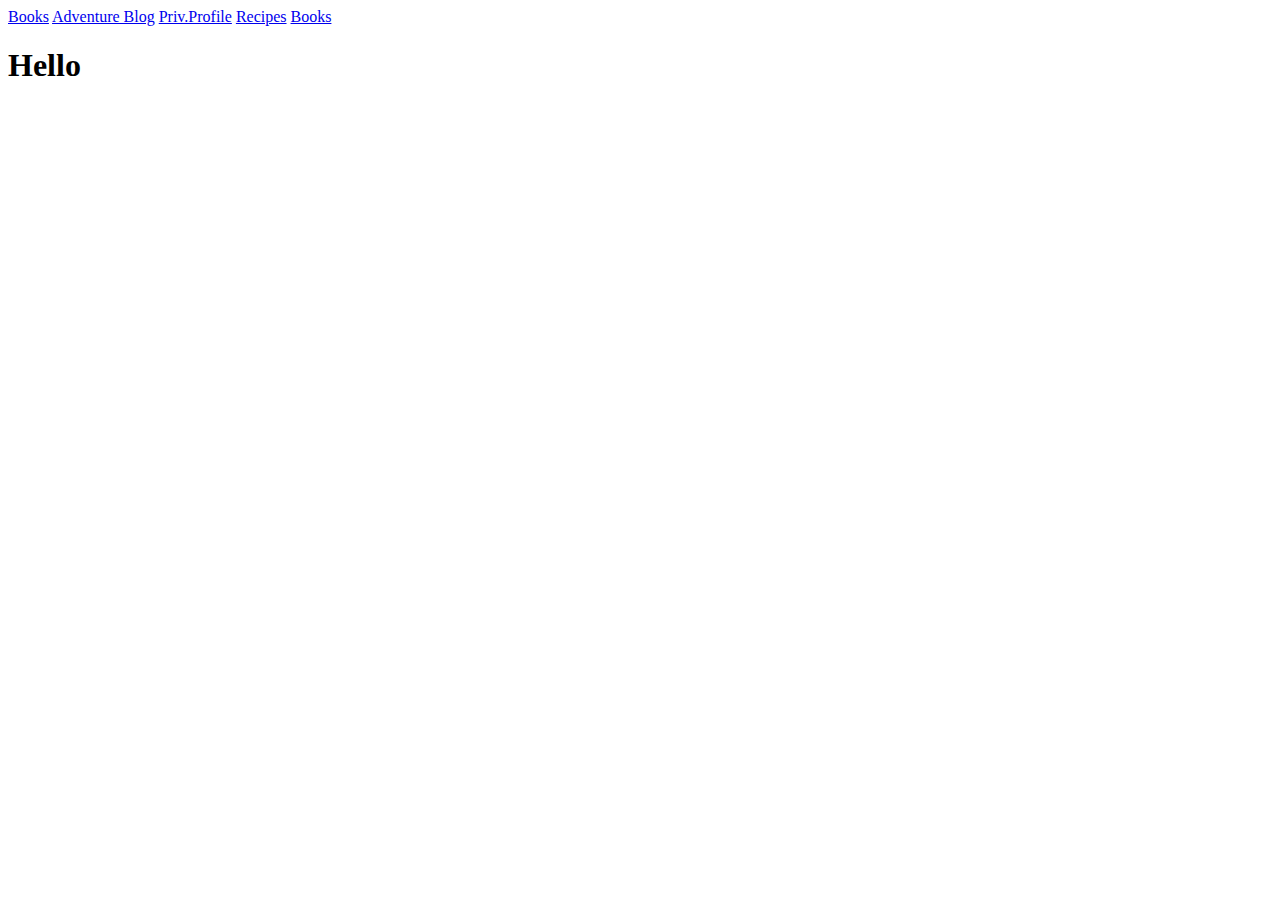
<file: index.html>
<!DOCTYPE html>
<html lang="en">
<head>
    <meta charset="UTF-8">
    <meta name="viewport" content="width=device-width, initial-scale=1.0">
    <title>Document</title>
</head>
<body>
    <a href="./favorite_books_page.html">Books</a>
    <a href="./adventure_blog_page.html">Adventure Blog</a>
    <a href="./private_profile_page.html">Priv.Profile</a>
    <a href="./recipes.html">Recipes</a>
    <a href="./favorite_books_page.html">Books</a>
    <h1>Hello</h1>
</body>
</html>
</file>
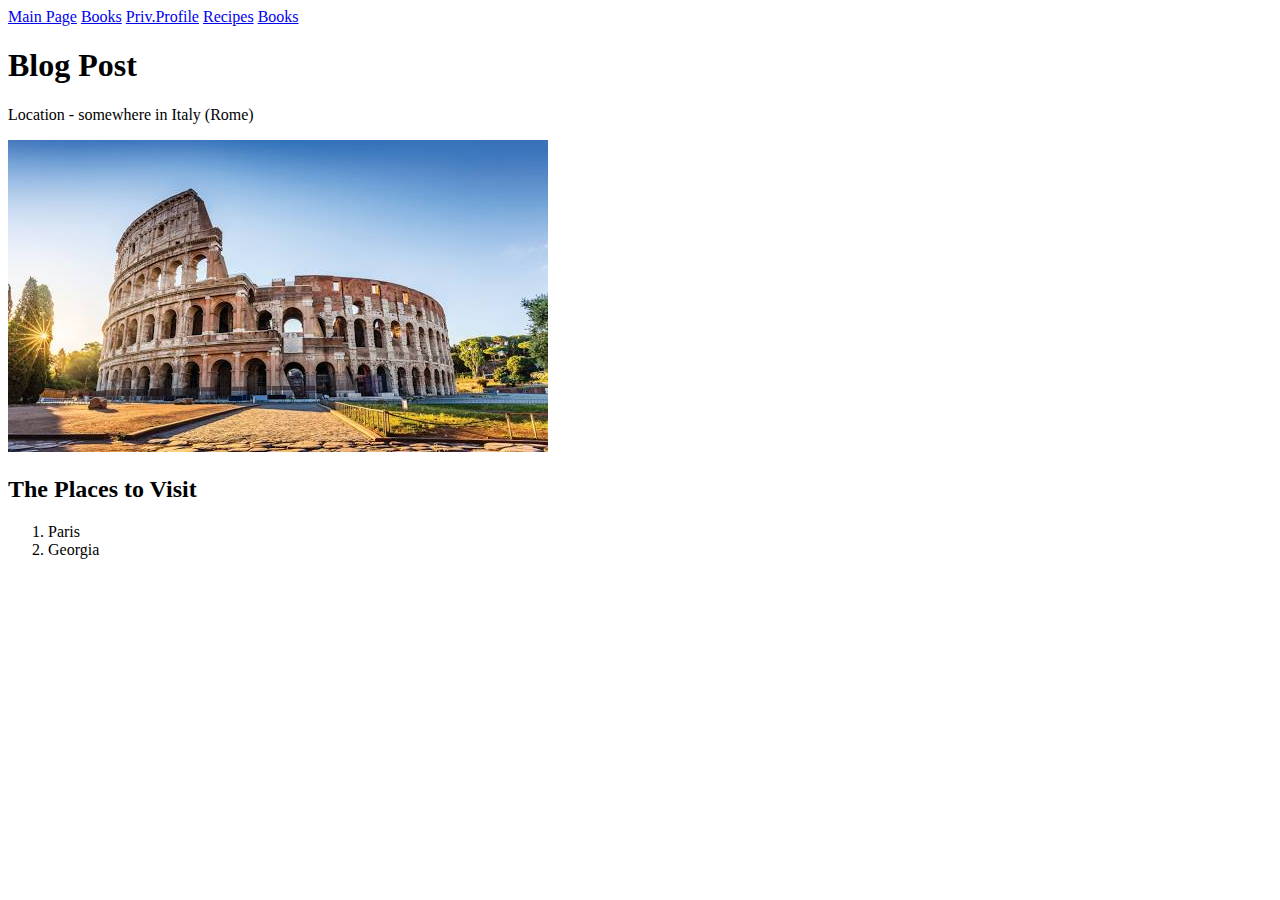
<file: adventure_blog_page.html>
<!DOCTYPE html>
<html lang="en">
<head>
    <meta charset="UTF-8">
    <title>Adventure Blog Post</title>
</head>
<body>
    <a href="./index.html">Main Page</a>
    <a href="./favorite_books_page.html">Books</a>
    <a href="./private_profile_page.html">Priv.Profile</a>
    <a href="./recipes.html">Recipes</a>
    <a href="./favorite_books_page.html">Books</a>
    <h1>Blog Post</h1>
    <p>Location - somewhere in Italy (Rome)</p>
    <img src="[data-uri]" alt="Italy - Rome" />
<h2>The Places to Visit</h2>
<ol>
    <li>Paris</li>
    <li>Georgia</li>
</ol>
</body>
</html>
</file>
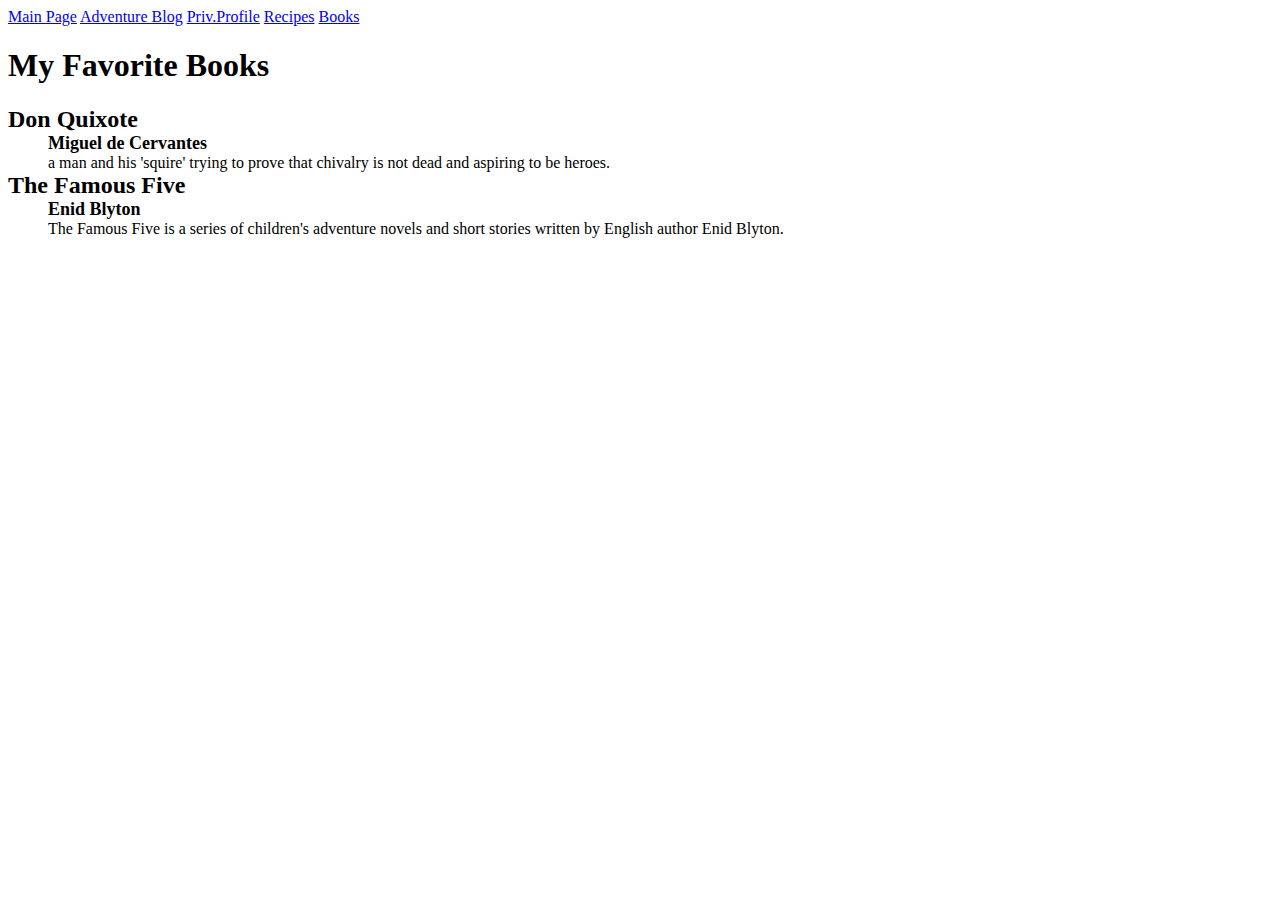
<file: favorite_books_page.html>
<!DOCTYPE html>
<html lang="en">
<head>
    <meta charset="UTF-8">
    <title>Favorite Books Page</title>
</head>
<body>
    <a href="./index.html">Main Page</a>
    <a href="./adventure_blog_page.html">Adventure Blog</a>
    <a href="./private_profile_page.html">Priv.Profile</a>
    <a href="./recipes.html">Recipes</a>
    <a href="./favorite_books_page.html">Books</a>
    <h1>My Favorite Books</h1>
    <dl>
        <dt style="font-weight: 900; font-size: 24px;">Don Quixote</dt>
        <dd style="font-size: 18px; font-weight: 600;">Miguel de Cervantes</dd>
        <dd>a man and his 'squire' trying to prove that chivalry is not dead and aspiring to be heroes.</dd>

        <dt style="font-weight: 900; font-size: 24px;">The Famous Five</dt>
        <dd style="font-size: 18px; font-weight: 600;">Enid Blyton</dd>
        <dd>The Famous Five is a series of children's adventure novels
         and short stories written by English author Enid Blyton.</dd>
    </dl>
</body>
</html>
</file>
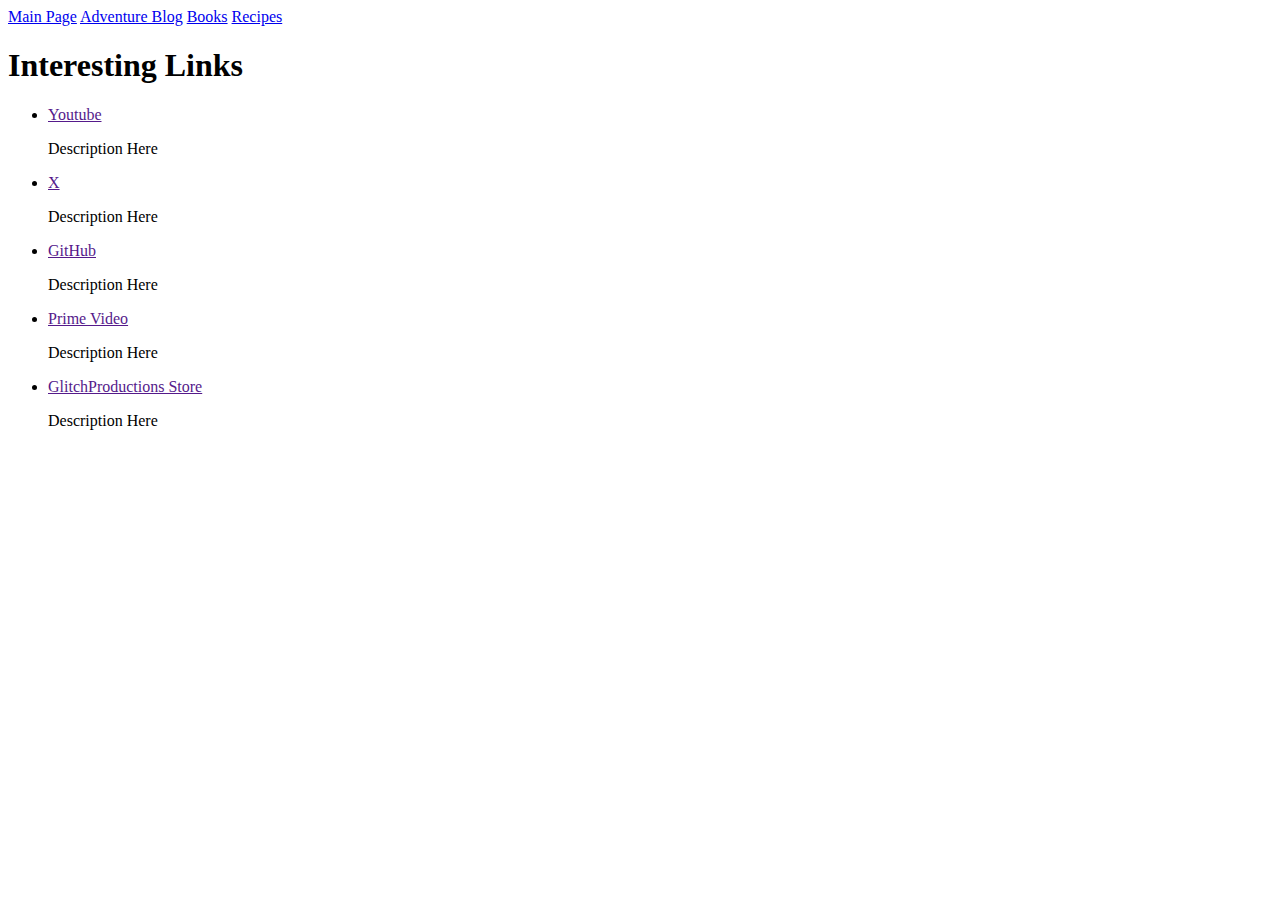
<file: interesting_links_page.html>
<!DOCTYPE html>
<html lang="en">
<head>
    <meta charset="UTF-8">
    <title>Document</title>
</head>
<body>
    <a href="./index.html">Main Page</a>
    <a href="./adventure_blog_page.html">Adventure Blog</a>
    <a href="./favorite_books_page.html">Books</a>
    <a href="./recipes.html">Recipes</a>

    <h1>Interesting Links</h1>
    <ul>
        <li><a href="">Youtube</a></li>
        <p>Description Here</p>
        <li><a href="">X</a></li>
        <p>Description Here</p>
        <li><a href="">GitHub</a></li>
        <p>Description Here</p>
        <li><a href="">Prime Video</a></li>
        <p>Description Here</p>
        <li><a href="">GlitchProductions Store</a></li>
        <p>Description Here</p>
    </ul>
</body>
</html>
</file>
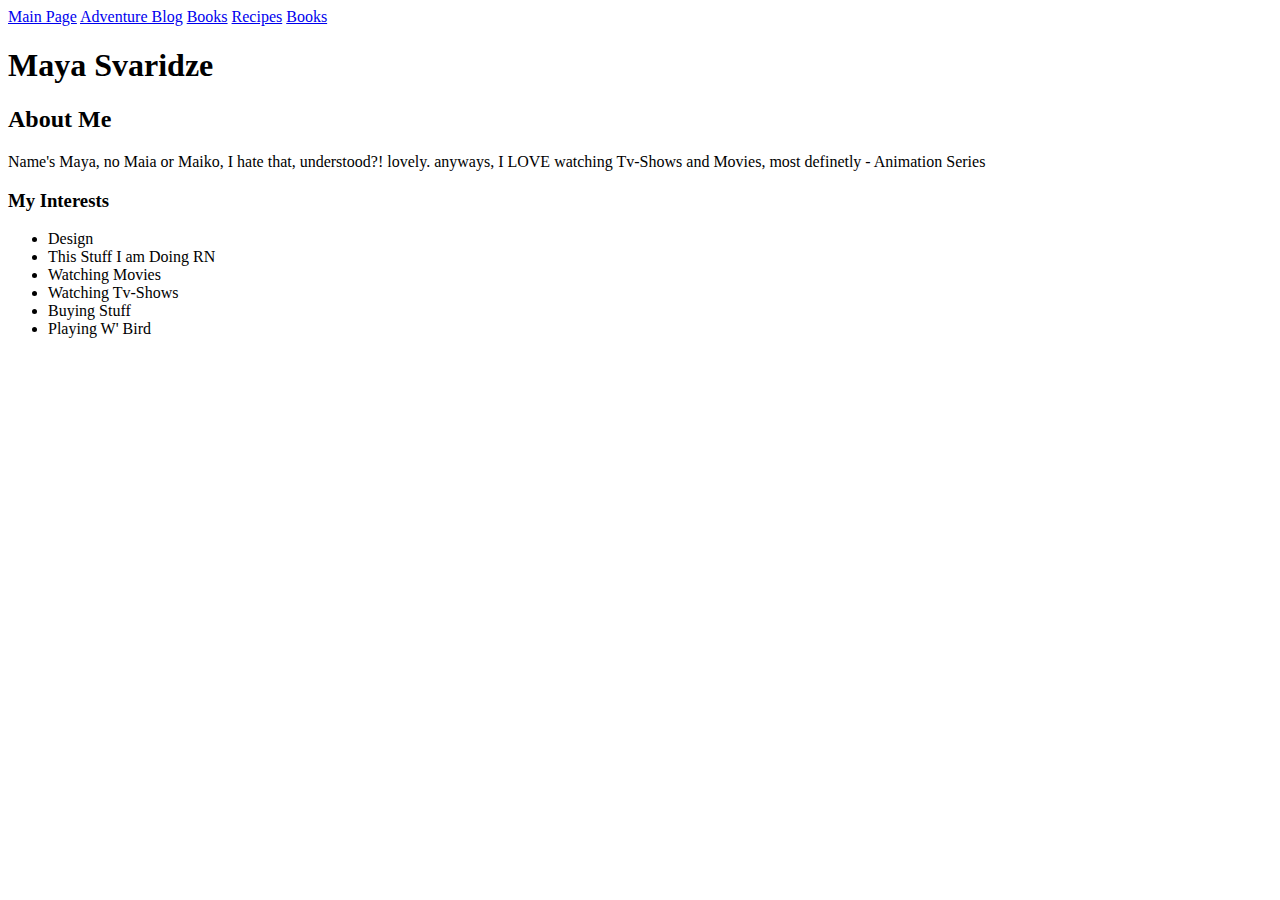
<file: private_profile_page.html>
<!DOCTYPE html>
<html lang="en">
    <head>
        <meta charset="UTF-8">
        <title>Private Profile Page</title>
    </head>
    <body>
        <a href="./index.html">Main Page</a>
        <a href="./adventure_blog_page.html">Adventure Blog</a>
        <a href="./favorite_books_page.html">Books</a>
        <a href="./recipes.html">Recipes</a>
        <a href="./favorite_books_page.html">Books</a>
        <h1>Maya Svaridze</h1>
        <h2>About Me</h2>
        <p>Name's Maya, no Maia or Maiko, I hate that, understood?! lovely.
        anyways, I LOVE watching Tv-Shows and Movies, most definetly - Animation Series</p>
        <h3>My Interests</h3>
        <ul>
            <li>Design</li>
            <li>This Stuff I am Doing RN</li>
            <li>Watching Movies</li>
            <li>Watching Tv-Shows</li>
            <li>Buying Stuff</li>
            <li>Playing W' Bird</li>
        </ul>
    </body>
</html>
</file>
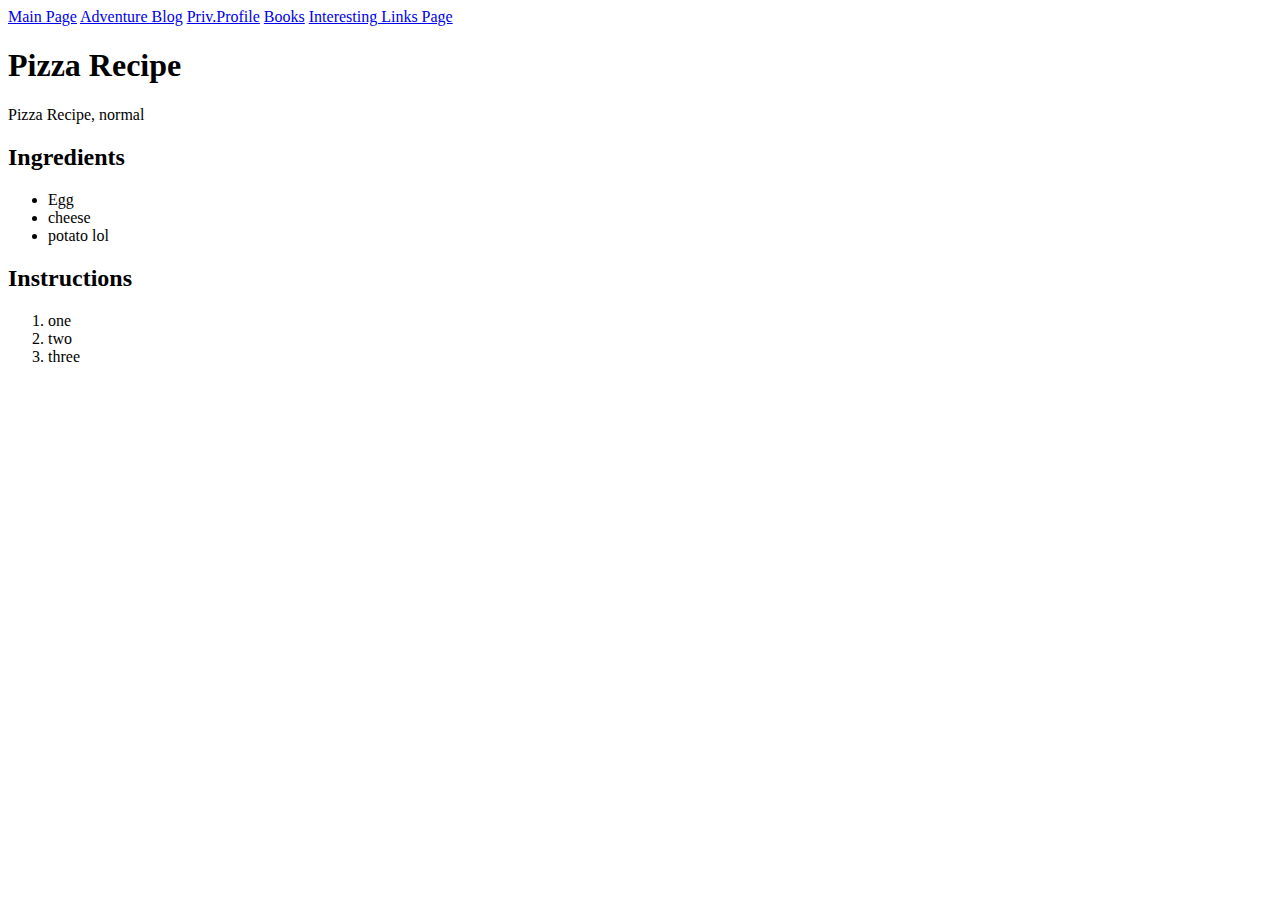
<file: recipes.html>
<!DOCTYPE html>
<html lang="en">
<head>
    <meta charset="UTF-8">
    <title>Recipes</title>
</head>
<body>
    <a href="./index.html">Main Page</a>
    <a href="./adventure_blog_page.html">Adventure Blog</a>
    <a href="./private_profile_page.html">Priv.Profile</a>
    <a href="./favorite_books_page.html">Books</a>
    <a href="./interesting_links_page.html">Interesting Links Page</a>
    <h1>Pizza Recipe</h1>
    <p>Pizza Recipe, normal</p>
    <h2>Ingredients</h2>
    <ul>
        <li>Egg</li>
        <li>cheese</li>
        <li>potato lol</li>
    </ul>
    <h2>Instructions</h2>
    <ol>
        <li>one</li>
        <li>two</li>
        <li>three</li>
    </ol>
</body>
</html>
</file>
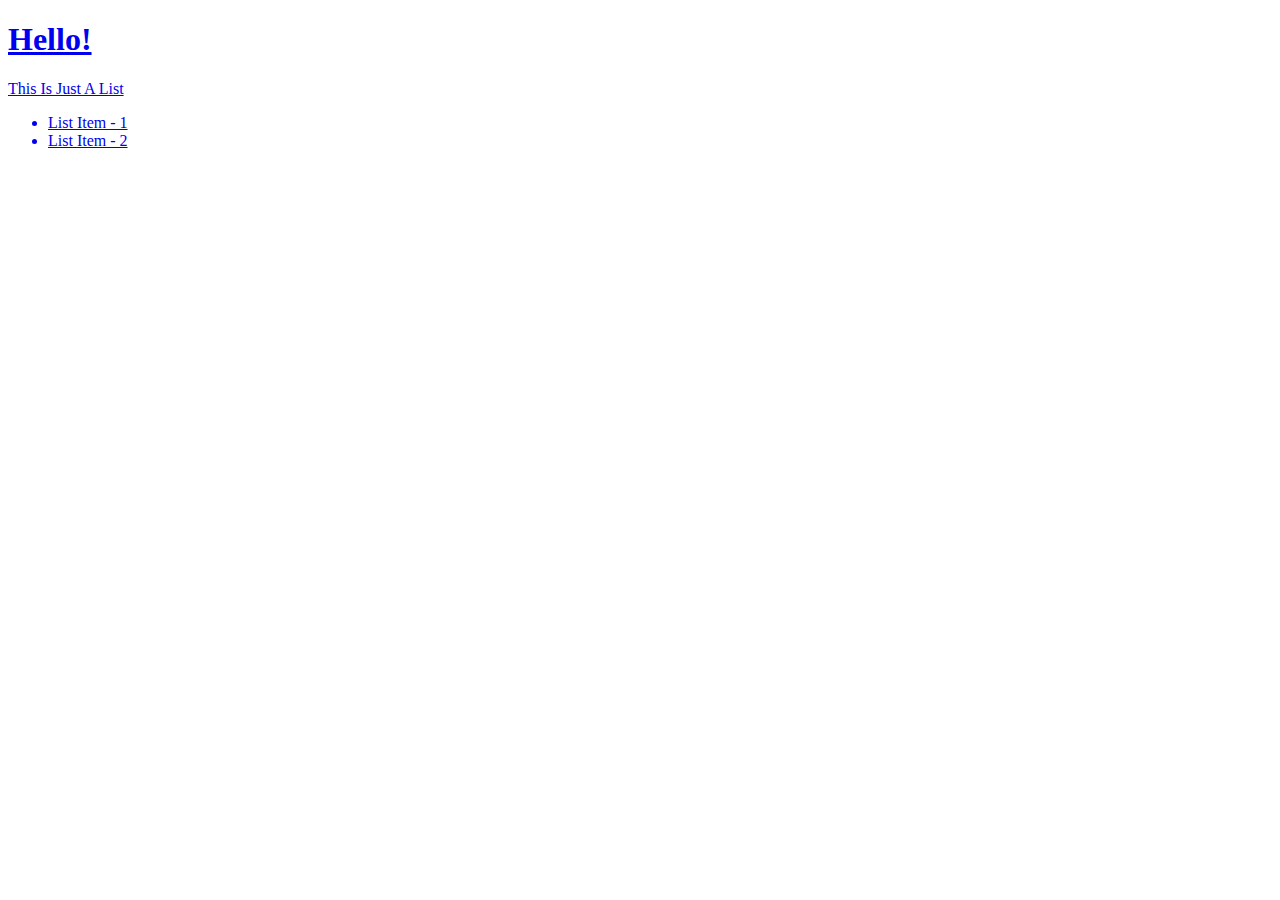
<file: styles.html>
<!DOCTYPE html>
<html lang="en">
<head>
    <meta charset="UTF-8">
    <title>Document</title>
    <a href="./style.css">
</head>

<body>
    <h1>Hello!</h1>

    <p>This Is Just A List</p>

    <ul>
        <li>List Item - 1</li>
        <li>List Item - 2</li>
    </ul>
    
</body>
</html>
</file>
